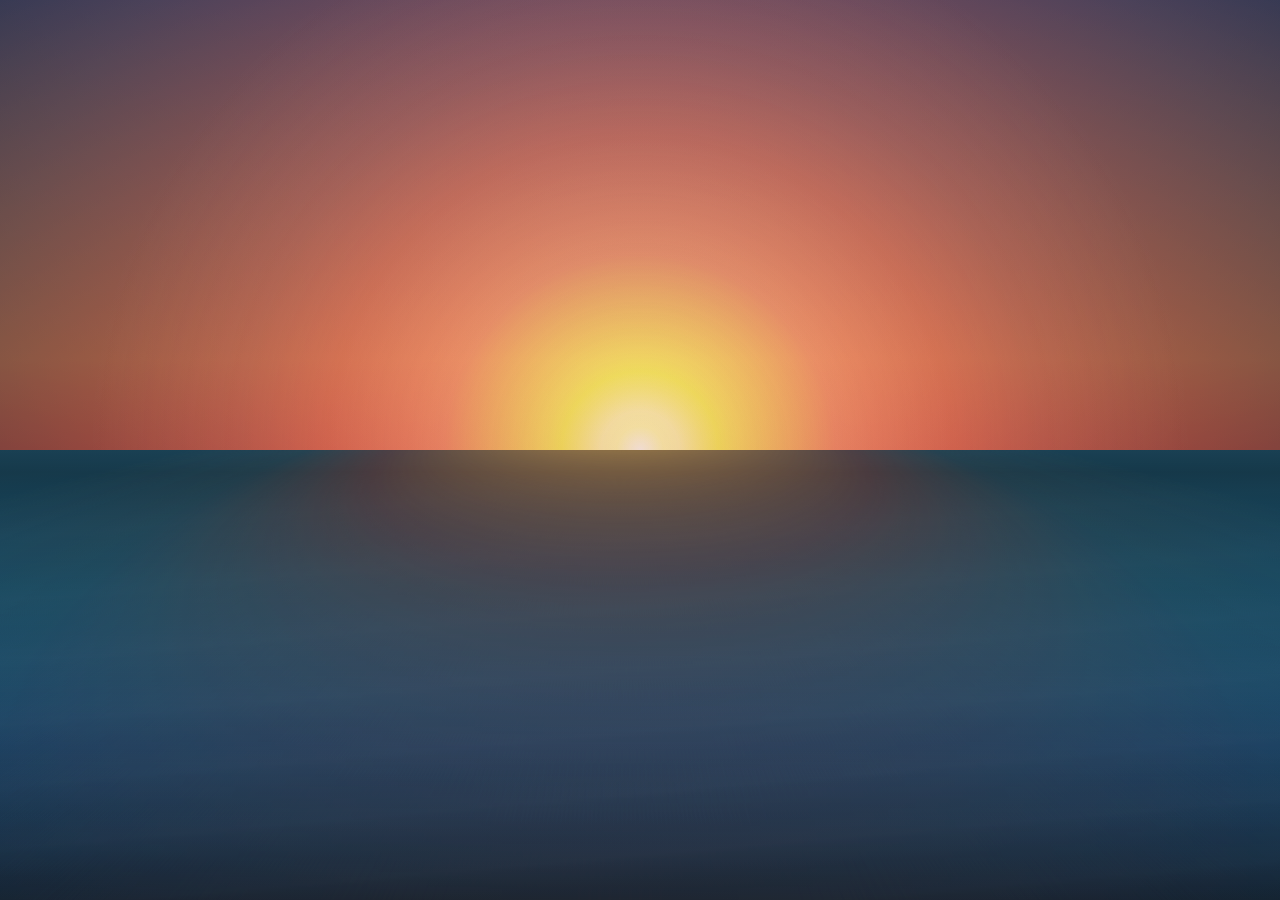
<file: index.html>
<!DOCTYPE html>

<html lang="en">
<html xmlns="http://www.w3.org/1999/xhtml" xml:lang="en-us">
  
  <head>
  
    <title>Case #003</title>
   <link rel="stylesheet" type="text/css" href="index.css">
   <script language="javascript" type="text/javascript" src="index.js"></script>

  </head>

  <body style="width: 100%; height: 100%; margin: 0; padding: 0" onmouseup="stopMove();" onresize="windowResize();">
    <!-- HAMBURGER MENU -->
    
    <button class="js-menu menu" type="button">
	    <span class="bar"></span>
    </button>

    <nav>
	    <ul>
		    <li>Link</li>
		    <li>Link</li>
		    <li>Link</li>
		    <li>Link</li>
	    </ul>
    </nav>
    
    <!-- HOMEPAGE BUTTON -->
    
    <!-- CS PORTFOLIO BUTTON -->
    
    <!-- SUNRISE BACKGROUND -->
  	<div id="starsContainer" onmousedown="startMove();" onmouseup="stopMove();">
    		<div id="stars" onmousedown="startMove();" onmouseup="stopMove();">
    		</div>
  	</div>

	<div id="sun" onmousedown="startMove();" onmouseup="stopMove();">

	</div>

  	<div id="sunDay" onmousedown="startMove();" onmouseup="stopMove();">

  	</div>

  	<div id="sunSet" onmousedown="startMove();" onmouseup="stopMove();">

  	</div>

  	<div id="sky" onmousedown="startMove();" onmouseup="stopMove();">

  	</div>

  	<div class="star" style="left: 250px; top: 30px;"></div>
  	<div class="star" style="left: 300px; top: 25px;"></div>
  	<div class="star" style="right: 40px; top: 40px;"></div>
 	<div class="star" style="right: 80px; top: 45px;"></div>
  	<div class="star" style="right: 120px; top: 20px;"></div>

  	<div id="horizon" onmousedown="startMove();" onmouseup="stopMove();"></div>

  	<div id="horizonNight" onmousedown="startMove();" onmouseup="stopMove();"></div>

  	<div id="moon" onmousedown="startMove();" onmouseup="stopMove();"></div>
  
  	<div id="mountainRange">
    		<div id="mountain" onmousedown="startMove();" onmouseup="stopMove();">
  		</div>

  	</div>

  	<div id="division" onmousedown="startDraggingDivision();" onmouseup="stopMove();">

  	</div>

 	<div id="water" onmousedown="startMove();" onmouseup="stopMove();"></div>

  	<div id="waterReflectionContainer" onmousedown="startMove();" onmouseup="stopMove();">
    		<div id="waterReflectionMiddle" onmousedown="startMove();" onmouseup="stopMove();">
    		</div>
  	</div>
  	<div id="waterDistance"  onmousedown="startMove();" onmouseup="stopMove();"></div>
  	<div id="darknessOverlaySky"  onmousedown="startMove();" onmouseup="stopMove();"></div>
  	<div id="darknessOverlay"></div>
  	<div id="oceanRippleContainer">
 	</div>
  	<div id="oceanRipple"></div>
    <!-- MERIT IMAGE -->
	</body>
</html>
</file>
<file: index.css>
/* HAMBURGER MENU */

html {
	font-size: 10px;
}

.menu {
	transition: 0.1s transform linear;
	position: relative;
	background: 0;
	float: left;
	margin: 2rem;
	height: 2.7rem;
	width: 3.5rem;
	z-index: 1;
	outline: 0;
	padding: 0;
	border: 0;
}

.bar {
	&, &::before, &::after {
		transition: 0.2s background linear 0.1s, 0.2s top linear 0.2s, 0.2s transform linear;
		position: absolute;
		background: #000;
		margin: auto;
		width: 100%;
		height: 0.3rem;
		content: '';
		top: 50%;
		left: 0;
	}

	& {
		margin-top: -0.2rem
	}

	&::before {
		top: -1.2rem;
	}

	&::after {
		top: 1.2rem;
	}

	&::before,
	&::after {
		transform: rotate(0deg);
	}

	.active & {
		background: 0;

		&::before {
			transform: rotate(45deg);
		}

		&::after {
			transform: rotate(-45deg);
		}

		&::before,
		&::after {
			top: 0;
		}

		&,
		&::before,
		&::after {
			transition: 0.2s background linear 0.1s, 0.2s top linear, 0.2s transform linear 0.2s;
		}
	}
}

nav {
	width: 250px;
	height: 100%;
	background: #eaeaea;
	position: fixed;
	transform: translateX(-250px);
	transition: transform 0.6s cubic-bezier(.56,.1,.34,.91);
	padding-top: 6.2rem;

	.menu-open & {
		transform: translateX(0);
	}
	
	ul {
		margin: 0;
		list-style: none;
		padding: 0;
		
		li {
			padding: 20px 5px;
			font-size: 2rem;
			
			&:hover {
				background: blue;
			}
		}
	}
}

/* HOMEPAGE BUTTON */

/* CS PORtFOLIO BUTTON */

/* SUNRISE BACKGROUND */
body {
  cursor: pointer;
  overflow: hidden;
  background-color: black;
}

#sun {
	position: absolute;
	top: 0px;
	left: 0%;
	width: 100%;
	height: 50%;
	background-repeat: no-repeat;   
  background: -webkit-radial-gradient(bottom, circle, rgba(242,248,247,1) 0%,rgba(249,249,28,1) 3%,rgba(247,214,46,1) 8%, rgba(248,200,95,1) 12%,rgba(201,165,132,1) 30%,rgba(115,130,133,1) 51%,rgba(46,97,122,1) 85%,rgba(24,75,106,1) 100%);
  background: -moz-radial-gradient(bottom, circle, rgba(242,248,247,1) 0%,rgba(249,249,28,1) 3%,rgba(247,214,46,1) 8%, rgba(248,200,95,1) 12%,rgba(201,165,132,1) 30%,rgba(115,130,133,1) 51%,rgba(46,97,122,1) 85%,rgba(24,75,106,1) 100%);
  background: -ms-radial-gradient(bottom, circle, rgba(242,248,247,1) 0%,rgba(249,249,28,1) 3%,rgba(247,214,46,1) 8%, rgba(248,200,95,1) 12%,rgba(201,165,132,1) 30%,rgba(115,130,133,1) 51%,rgba(46,97,122,1) 85%,rgba(24,75,106,1) 100%);
  
  z-index: 10;
  opacity: 0.5;
  }

#sunDay {
  position: absolute;
  top: 0px;
  left: 0px;
  width: 100%;
  height: 50%;
  background-repeat: no-repeat;   
  background: -webkit-radial-gradient(bottom, circle, rgba(252,255,251,0.9) 0%,rgba(253,250,219,0.4) 30%,rgba(226,219,197,0.01) 70%, rgba(226,219,197,0.0) 70%,rgba(201,165,132,0) 100%);
  background: -moz-radial-gradient(bottom, circle, rgba(252,255,251,0.9) 0%,rgba(253,250,219,0.4) 30%,rgba(226,219,197,0.01) 70%, rgba(226,219,197,0.0) 70%,rgba(201,165,132,0) 100%);
  background: -ms-radial-gradient(bottom, circle, rgba(252,255,251,0.9) 0%,rgba(253,250,219,0.4) 30%,rgba(226,219,197,0.01) 70%, rgba(226,219,197,0.0) 70%,rgba(201,165,132,0) 100%);
  
    z-index: 999;
     opacity: 0.5;
}

#moon {
  position: absolute;
  top: 0px;
  left: 0px;
  width: 100%;
  height: 50%;
  background-repeat: no-repeat;   
  background: -webkit-radial-gradient(40% 55%, circle, rgba(249,249,250,1) -1%, rgba(189,255,254,1) 1%, rgba(8,49,78,1) 1%, rgba(8,26,56,1) 10%, rgba(4,16,46,1) 40%, rgba(2,8,13,1) 70%);
  background: -moz-radial-gradient(40% 55%, circle, rgba(249,249,250,1) -1%, rgba(189,255,254,1) 1%, rgba(8,49,78,1) 1%, rgba(8,26,56,1) 10%, rgba(4,16,46,1) 40%, rgba(2,8,13,1) 70%);
  background: -ms-radial-gradient(40% 55%, circle, rgba(249,249,250,1) -1%, rgba(189,255,254,1) 1%, rgba(8,49,78,1) 1%, rgba(8,26,56,1) 10%, rgba(4,16,46,1) 40%, rgba(2,8,13,1) 70%);
  
  z-index: 10001;
  opacity: 0;  
}

#sunSet {
  position: absolute;
  top: 0px;
  left: 0px;
  width: 100%;
  height: 50%;
  background-repeat: no-repeat;   
    background: -webkit-radial-gradient(bottom, circle, rgba(254,255,255,0.8) 5%,rgba(236,255,0,1) 10%,rgba(253,50,41,1) 25%, rgba(243,0,0,1) 40%,rgba(93,0,0,1) 100%);
    background: -moz-radial-gradient(bottom, circle, rgba(254,255,255,0.8) 5%,rgba(236,255,0,1) 10%,rgba(253,50,41,1) 25%, rgba(243,0,0,1) 40%,rgba(93,0,0,1) 100%);
    background: -ms-radial-gradient(bottom, circle, rgba(254,255,255,0.8) 5%,rgba(236,255,0,1) 10%,rgba(253,50,41,1) 25%, rgba(243,0,0,1) 40%,rgba(93,0,0,1) 100%);
   
    z-index: 999;
     opacity: 0.3;
}

#sky {
  cursor: pointer;
  position: absolute;
  top: 0px;
  left: 0px;
  width: 100%;
  height: 50%;
  z-index: 5; 
   background: -webkit-linear-gradient(bottom, rgba(249,251,240,1) 10%, rgba(215,253,254,1) 20%, rgba(167,222,253,1) 40%, rgba(110,175,255,1) 100%); 
   background: -moz-linear-gradient(bottom, rgba(249,251,240,1) 10%, rgba(215,253,254,1) 20%, rgba(167,222,253,1) 40%, rgba(110,175,255,1) 100%); 
   background: -ms-linear-gradient(bottom, rgba(249,251,240,1) 10%, rgba(215,253,254,1) 20%, rgba(167,222,253,1) 40%, rgba(110,175,255,1) 100%); 
   background: linear-gradient(bottom, rgba(249,251,240,1) 10%, rgba(215,253,254,1) 20%, rgba(167,222,253,1) 40%, rgba(110,175,255,1) 100%); 
   opacity: 0.52;
}

#starsContainer {
  -webkit-perspective: 350;
  -moz-perspective: 350;
  perspective: 350;
  -webkit-perspective-origin: 50% 300%;
  perspective-origin: 50% 300%;
  -moz-perspective-origin: 50% 300%;
  overflow: hidden;
  position: absolute;
  top: 0px;
  left: -50%;
  width: 200%;
  height: 50%;
  z-index: 10000;
  opacity: 0;
  display:none;
}

#stars {
  background-repeat: repeat;
  background: url(stars.jpg);
  position: absolute;
  width: 200%;
  height: 200%;
  left: -50%;
  bottom: 0px;
  opacity: 0.5;
    -webkit-transform: rotateX(-90eg); 
    transform: rotateX(-90deg);
    -moz-transform: rotateX(-90deg);
    -ms-transform: rotateX(-90deg);
}

#mountainRange {
  position: absolute;
  left: 0px;
  width: 100%;
  bottom: 50%;
  display:none;
  z-index: 999;
}

.star {
   position: absolute;
   display: block;
   color: #fff;
   width: 0px;
   height: 0px;
   border-right:  10px solid transparent;
   border-bottom: 7px  solid #fff;
   border-left:   10px solid transparent;
   -moz-transform:    rotate(35deg);
   -webkit-transform: rotate(35deg);
   -ms-transform:     rotate(35deg);
   -o-transform:      rotate(35deg);
   z-index: 999;
   opacity: 0.09;
   display:none;
}

.star:before {
   border-bottom: 8px solid #fff;
   border-left: 3px solid transparent;
   border-right: 3px solid transparent;
   position: absolute;
   height: 0;
   width: 0;
   top: -5px;
   left: -6px;
   display: block;
   content: '';
   -webkit-transform: rotate(-35deg);
   -moz-transform:    rotate(-35deg);
   -ms-transform:     rotate(-35deg);
   -o-transform:      rotate(-35deg);
}
.star:after {
   position: absolute;
   display: block;
   color: #fff;
   top: 0px;
   left: -10px;
   width: 0px;
   height: 0px;
   border-right: 10px solid transparent;
   border-bottom: 7px solid #fff;
   border-left: 10px solid transparent;
   -webkit-transform: rotate(-70deg);
   -moz-transform:    rotate(-70deg);
   -ms-transform:     rotate(-70deg);
   -o-transform:      rotate(-70deg);
   content: '';
}

#mountain {
  border-bottom: 100px solid #000;
  border-right: 100px solid transparent;
  border-width-right: 50%;
  width: 0px;
  height: 0px;
  position: absolute;
  left: 0px;
  bottom: 50%;
  z-index: 999;
}

#horizon {
  cursor: pointer;
  position: absolute;
  top: 0px;
  left: 0;
  width: 100%;
  height: 50%;
  background-repeat: no-repeat;  
  z-index: 5; 
   background: -webkit-linear-gradient(bottom, rgba(212,87,43,0.9) 0%, rgba(246,149,52,0.8) 20%,rgba(24,75,106,0) 100%);
   background: -moz-linear-gradient(bottom, rgba(212,87,43,0.9) 0%, rgba(246,149,52,0.8) 20%,rgba(24,75,106,0) 100%);
   background: -ms-linear-gradient(bottom, rgba(212,87,43,0.9) 0%, rgba(246,149,52,0.8) 20%,rgba(24,75,106,0) 100%);
   background: linear-gradient(bottom, rgba(212,87,43,0.9) 0%, rgba(246,149,52,0.8) 20%,rgba(24,75,106,0) 100%);
   opacity: 0.99;
}

#horizonNight {
  cursor: pointer;
  position: absolute;
  top: 0px;
  left: 0;
  width: 100%;
  height: 50%;
  background-repeat: no-repeat;  
  z-index: 10000; 
  background: -webkit-linear-gradient(bottom, rgba(57,167,255,1) 0%, rgba(13,98,245,1) 20%,rgba(0,11,22,0.1) 60%);
  background: -moz-linear-gradient(bottom, rgba(57,167,255,1) 0%, rgba(13,98,245,1) 20%,rgba(0,11,22,0.1) 60%);
  background: -ms-linear-gradient(bottom, rgba(57,167,255,1) 0%, rgba(13,98,245,1) 20%,rgba(0,11,22,0.1) 60%);
  background: linear-gradient(bottom, rgba(57,167,255,1) 0%, rgba(13,98,245,1) 20%,rgba(0,11,22,0.1) 60%);
  opacity: 0;
}

#darknessOverlaySky {
  background-color: #000;
  opacity: 0;
  position: absolute;
  top: 0px;
  left: 0px;
  width: 100%;
  height: 50%;
  z-index: 9999;
}

#darknessOverlay {
  cursor: default;
  background-color: #000;
  opacity: 0;
  position: absolute;
  bottom: 0px;
  left: 0px;
  width: 100%;
  height: 50%;
  z-index: 99;
}

#waterDistance {
  position: absolute;
  bottom: 0px;
  left: 0px;
  width: 100%;
  height: 50%;
  background-repeat: no-repeat; 
   background: -webkit-linear-gradient(90deg, rgba(0,0,0,0.0) 10%,rgba(0,0,0,0.20) 44%,rgba(0,0,0,0.65) 95%,rgba(0,0,0,0.62) 100%);  
   background: -moz-linear-gradient(90deg, rgba(0,0,0,0.0) 10%,rgba(0,0,0,0.20) 44%,rgba(0,0,0,0.65) 95%,rgba(0,0,0,0.62) 100%); 
   background: -ms-linear-gradient(90deg, rgba(0,0,0,0.0) 10%,rgba(0,0,0,0.20) 44%,rgba(0,0,0,0.65) 95%,rgba(0,0,0,0.62) 100%); 
  z-index: 20;
}

#water {
  overflow: hidden;
  position: absolute;
  bottom: 0px;
  left: 0px;
  width: 100%;
  height: 50%;
  background-repeat: no-repeat;   
    background: -webkit-linear-gradient(bottom, rgba(0,25,45,1) 0%,rgba(14,71,117,1) 35%, rgba(26,126,174,1) 70%, rgba(62,168,220,1) 100%); 
    background: -moz-linear-gradient(bottom, rgba(0,25,45,1) 0%,rgba(14,71,117,1) 35%, rgba(26,126,174,1) 70%, rgba(62,168,220,1) 100%); 
    background: -ms-linear-gradient(bottom, rgba(0,25,45,1) 0%,rgba(14,71,117,1) 35%, rgba(26,126,174,1) 70%, rgba(62,168,220,1) 100%); 
    background: linear-gradient(bottom, rgba(0,25,45,1) 0%,rgba(14,71,117,1) 35%, rgba(26,126,174,1) 70%, rgba(62,168,220,1) 100%); 

  z-index: 10;
}

#waterReflectionContainer {
  -webkit-perspective: 30;
  perspective: 30;
  -webkit-perspective-origin: 50% -12%;
  perspective-origin: 50% -12%;
  overflow: hidden;
  position: absolute;
  top: 50%;
  left: -3%;
  width: 103%;
  height: 50%;
  z-index: 25;
}

#waterReflectionMiddle {
  position: absolute;
  top: 0px;
  left: -50%;
  width: 200%;
  height: 55%;
  background-repeat: no-repeat;   
   background: -webkit-radial-gradient(50% 0px, rgba(247,177,72,1) 3%,rgba(248,175,65,1) 6%,rgba(207,62,30,0.4) 35%,rgba(176,91,48,0.1) 45%,rgba(141,88,47,0.0) 60%,rgba(116,82,63,0.0) 70%,rgba(44,65,68,0.0) 80%,rgba(7,19,31,0.0) 100%); 
   background: -moz-radial-gradient(50% 0px, rgba(247,177,72,1) 3%,rgba(248,175,65,1) 6%,rgba(207,62,30,0.4) 35%,rgba(176,91,48,0.1) 45%,rgba(141,88,47,0.0) 60%,rgba(116,82,63,0.0) 70%,rgba(44,65,68,0.0) 80%,rgba(7,19,31,0.0) 100%); 
   background: -ms-radial-gradient(50% 0px, rgba(247,177,72,1) 3%,rgba(248,175,65,1) 6%,rgba(207,62,30,0.4) 35%,rgba(176,91,48,0.1) 45%,rgba(141,88,47,0.0) 60%,rgba(116,82,63,0.0) 70%,rgba(44,65,68,0.0) 80%,rgba(7,19,31,0.0) 100%); 
   
  z-index: 999;
  opacity: 0.7;
  -webkit-transform: rotateX(45deg); 
}

#waterReflectionMiddleThin {
  position: absolute;
  bottom: 0px;
  left: 0px;
  width: 100%;
  height: 100%;
  background-repeat: no-repeat;   
   background: -webkit-linear-gradient(left, rgba(69,70,61,0.0) 3%,rgba(216,100,38,0.10) 32%,rgba(252,176,48,0.35) 35%,rgba(253,215,79,1) 45%,rgba(253,254,225,1) 48%,rgba(253,254,225,1) 52%, rgba(024,194,214,1) 55%, rgba(034,204,234,0.10) 65%, rgba(034,204,234,0.10) 60%, rgba(034,204,234,0.0) 97%); 
   background: -moz-linear-gradient(left, rgba(69,70,61,0.0) 3%,rgba(216,100,38,0.10) 32%,rgba(252,176,48,0.35) 35%,rgba(253,215,79,1) 45%,rgba(253,254,225,1) 48%,rgba(253,254,225,1) 52%, rgba(024,194,214,1) 55%, rgba(034,204,234,0.10) 65%, rgba(034,204,234,0.10) 60%, rgba(034,204,234,0.0) 97%); 
   background: -ms-linear-gradient(left, rgba(69,70,61,0.0) 3%,rgba(216,100,38,0.10) 32%,rgba(252,176,48,0.35) 35%,rgba(253,215,79,1) 45%,rgba(253,254,225,1) 48%,rgba(253,254,225,1) 52%, rgba(024,194,214,1) 55%, rgba(034,204,234,0.10) 65%, rgba(034,204,234,0.10) 60%, rgba(034,204,234,0.0) 97%); 
   background: linear-gradient(left, rgba(69,70,61,0.0) 3%,rgba(216,100,38,0.10) 32%,rgba(252,176,48,0.35) 35%,rgba(253,215,79,1) 45%,rgba(253,254,225,1) 48%,rgba(253,254,225,1) 52%, rgba(024,194,214,1) 55%, rgba(034,204,234,0.10) 65%, rgba(034,204,234,0.10) 60%, rgba(034,204,234,0.0) 97%); 

  z-index: 999;

  -webkit-transform: rotateX(45deg);
  -moz-transform: rotateX(45deg);
  -ms-transform: rotateX(45deg);
  transform: rotateX(45deg);
}

#division {
  height: 5px;
  width: 100%;
  position: absolute;
  top: 50%;
  bottom: 50%;
  background-color: rgba(000,14,24,0.0);
  z-index: 9999;
  cursor: ns-resize;
}

#coor {
  position: absolute;
  left: 0px;
  top: 0px;
  z-index: 999;
  color: #fff;
}

#oceanRipple {
  background-image: repeating-linear-gradient(175deg,rgba(165,165,165,0.08) 43%, rgba(175,175,175,0.08) 45%, rgba(235,235,235,0.08) 49%, rgba(195,195,195,0.08) 50%, rgba(165,165,165,0.08) 54%);
  opacity: 0.5;
  position: absolute;
  left: 0%;
  bottom: 0px;
  width: 100%;
  height: 50%;
  z-index: 10;
}

/* MERIT IMAGE */
</file>
